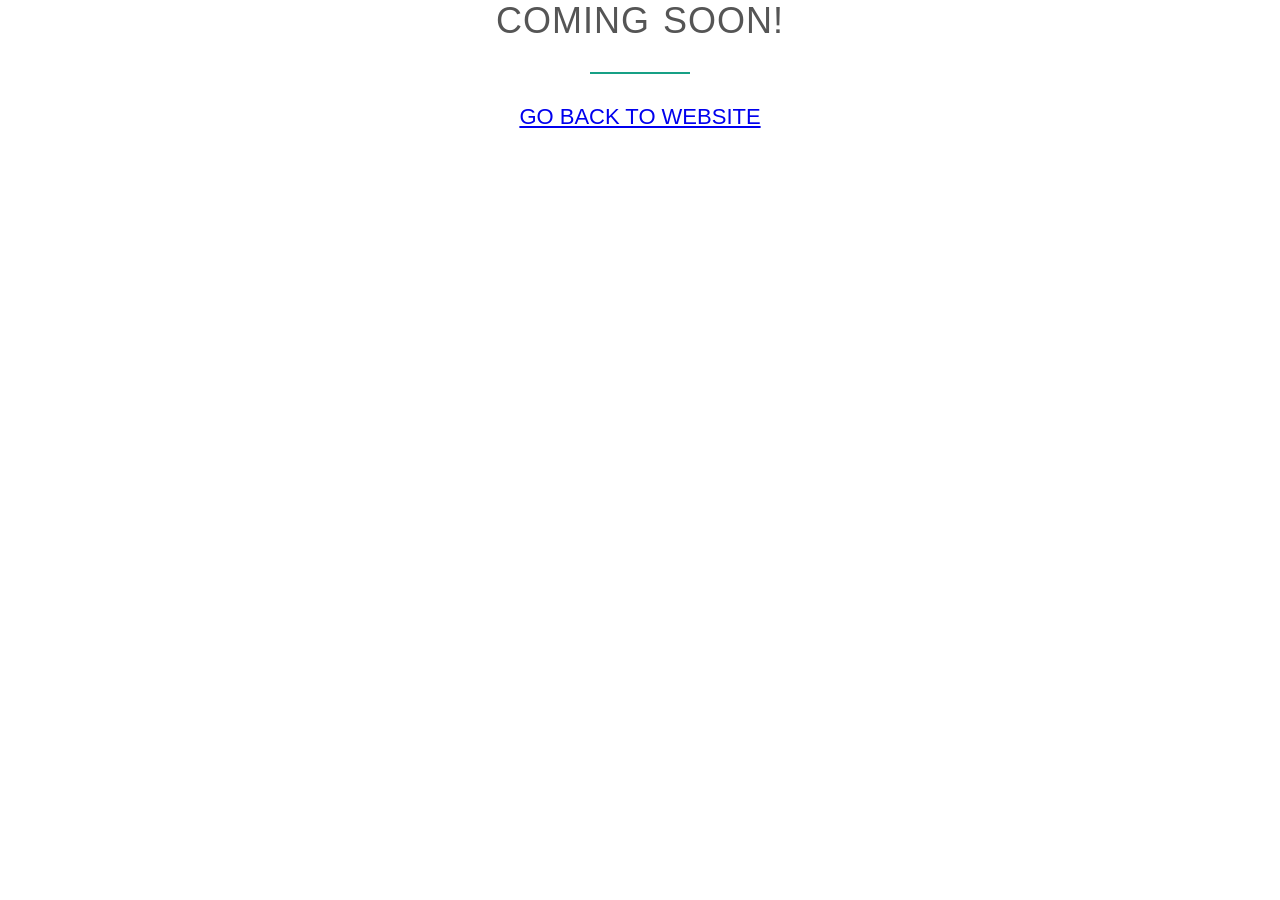
<file: blog.html>
<!DOCTYPE html>
<html lang="en">
<head>
    <meta charset="utf-8">
    <meta name="viewport" content="width=device-width, initial-scale=1.0">

    <title>Blog | Scott Hall's Club</title>
    <meta name="description" content="Scott Hall is a Software Development Professional, and this is his blog!!!">
    <meta name="author" content="Scott Hall">

    <!-- Icons -->
    <link rel="icon" href="resources/img/favicon.ico" sizes="any">
    <link rel="icon" type="image/png" sizes="32x32" href="resources/img/favicon-32x32.png">
    <link rel="icon" type="image/png" sizes="16x16" href="resources/img/favicon-16x16.png">
    <link rel="apple-touch-icon" sizes="120x120" href="resources/img/apple-touch-icon.png">
    <meta name="theme-color" content="#ffffff">

    <!-- Styles -->
    <!-- NOTE: this page deliberately does not load the Lato webfont, matching
         its previous behaviour (it falls back to Arial). Add the same <link>
         used in index.html if you want it to match the rest of the site. -->
    <link rel="stylesheet" href="resources/css/style.css?v=5">
</head>

<body>
    <main>
        <h2>Coming soon!</h2>
        <h3><a href="index.html">Go Back to website</a></h3>
    </main>
</body>
</html>
</file>
<file: resources/css/style.css>
/* Base */

* {
    margin: 0;
    box-sizing: border-box;
}

html,
body {
    background-color: #fff;
    color: #555;
    font-family: 'Lato', 'Arial', sans-serif;
    font-weight: 300;
    font-size: 20px;
    text-rendering: optimizeLegibility;
    overflow-x: hidden;
}

/* Layout */

.row {
    max-width: 1140px;
    margin: 0 auto;
}

section {
    padding: 80px 0;
}

.box {
    padding: 1%;
}

/* Four tiles per row (About Me, Where I've Been), two on phones. Flex keeps
   tiles of unequal height on a shared baseline, which grid.css's floats do not.
   4 x 23.8% + 3 x 1.6% gap = 100%. */
.tile-row {
    display: flex;
    flex-wrap: wrap;
    column-gap: 1.6%;
}

/* grid.css's .row clearfix would otherwise count as two flex items; both
   classes are needed to outweigh `.row:before` / `.row:after`. */
.row.tile-row::before,
.row.tile-row::after {
    display: none;
}

/* Shrink absorbs sub-pixel rounding on that exact 100%. */
.tile-row > .col {
    flex: 0 1 23.8%;
    float: none;
    margin-left: 0;
}

/* Headings */

h1 {
    margin-top: 0;
    margin-bottom: 20px;
    color: #fff;
    font-size: 240%;
    word-spacing: 4px;
    letter-spacing: 1px;
}

h2,
h3 {
    font-weight: 300;
    text-transform: uppercase;
}

h2 {
    font-size: 180%;
    word-spacing: 2px;
    letter-spacing: 1px;
    text-align: center;
    margin-bottom: 30px;
}

h2::after {
    display: block;
    height: 2px;
    background-color: #16a085;
    content: " ";
    width: 100px;
    margin: 30px auto 0;
}

h3 {
    font-size: 110%;
    margin-top: 5px;
    margin-bottom: 15px;
    text-align: center;
}

/* Header / hero */

header {
    background-image: linear-gradient(rgba(0, 0, 0, 0.5), rgba(0, 0, 0, 0.5)), url(img/pacific_sunset.jpg);
    background-size: cover;
    background-position: center;
    background-attachment: fixed;
    height: 100vh;
}

.hero-text-box {
    position: absolute;
    width: 1140px;
    top: 50%;
    left: 50%;
    transform: translate(-50%, -50%);
}

.scott {
    border-radius: 50%;
}

/* Main navigation */

.main-nav {
    float: right;
    list-style: none;
    margin-top: 55px;
}

.main-nav li {
    display: inline-block;
    margin-left: 40px;
}

.main-nav li a:link,
.main-nav li a:visited {
    padding: 8px 0;
    color: #fff;
    text-decoration: none;
    text-transform: uppercase;
    font-size: 90%;
    border-bottom: 2px solid transparent;
    transition: border-bottom 0.2s;
}

.main-nav li a:hover,
.main-nav li a:active {
    border-bottom: 2px solid #16a085;
}

.sh-logo {
    display: none;
    height: 50px;
    width: auto;
    float: left;
    margin: 5px 0;
}

/* Added to <nav> by script.js once the page scrolls past the hero. */
.sticky {
    position: fixed;
    top: 0;
    left: 0;
    width: 100%;
    background-color: rgba(255, 255, 255, 0.98);
    z-index: 9999;
}

.sticky .main-nav {
    margin-top: 18px;
}

.sticky .main-nav li a:link,
.sticky .main-nav li a:visited {
    padding: 16px 0;
    color: #555;
}

.sticky .sh-logo {
    display: block;
}

/* Buttons */

/* Cancels the trailing row's .btn bottom margin, which spaces the buttons
   once they wrap onto more than one line. */
.buttons {
    margin-bottom: -15px;
}

.btn:link,
.btn:visited,
input[type=submit] {
    display: inline-block;
    padding: 10px 30px;
    font-weight: 300;
    text-decoration: none;
    border-radius: 200px;
    margin-bottom: 15px;
    transition: background-color 0.2s, border 0.2s, color 0.2s;
}

.btn-full:link,
.btn-full:visited,
input[type=submit] {
    background-color: #e67e22;
    border: 1px solid #e67e22;
    color: #fff;
    margin-right: 15px;
}

.btn-ghost:link,
.btn-ghost:visited {
    border: 1px solid #e67e22;
    color: #e67e22;
}

.btn-github:link,
.btn-github:visited {
    background-color: #1668d9;
    border: 1px solid #1668d9;
    color: #fff;
    margin-right: 15px;
}

.btn:hover,
.btn:active,
input[type=submit]:hover,
input[type=submit]:active {
    background-color: #cf6d17;
}

.btn-full:hover,
.btn-full:active {
    border: 1px solid #cf6d17;
}

.btn-ghost:hover,
.btn-ghost:active {
    border: 1px solid #cf6d17;
    color: #fff;
}

.btn-github:hover,
.btn-github:active {
    background-color: #1257b8;
    border: 1px solid #1257b8;
}

/* About me */

.icons {
    width: auto;
    display: block;
    margin-left: auto;
    margin-right: auto;
}

.long-copy {
    text-align: center;
}

/* Where I've been */

.where {
    background-color: #f4f4f4;
}

.where-pics {
    width: 100%;
    height: auto;
    aspect-ratio: 4 / 3;
    object-fit: cover;
    margin-bottom: 20px;
    display: block;
}

/* Favorite games */

.games {
    background-image: linear-gradient(rgba(255, 255, 255, 0.9), rgba(255, 255, 255, 0.9)), url(img/mario-bg.jpg);
    background-size: cover;
    background-position: center;
    background-attachment: fixed;
    height: 100%;
    color: #000;
}

.number {
    color: #16a085;
    border: 2px solid #16a085;
    display: inline-block;
    border-radius: 50%;
    text-align: center;
    height: 55px;
    width: 55px;
    padding: 5px;
    float: left;
    font-size: 150%;
    margin-right: 25px;
}

.gamebox img {
    height: 175px;
    width: auto;
}

/* Footer */

footer {
    background-color: #333;
    font-size: 80%;
}

.footer-nav {
    list-style: none;
    float: left;
}

.social-links {
    list-style: none;
    float: right;
}

.footer-nav li,
.social-links li {
    display: inline-block;
    margin-right: 20px;
}

.footer-nav li a:link,
.footer-nav li a:visited,
.social-links li a:link,
.social-links li a:visited {
    text-decoration: none;
    border: 0;
    color: #888;
}

.footer-nav li a:hover,
.footer-nav li a:active {
    color: #ddd;
}

.social-icon {
    width: 1em;
    height: 1em;
    display: inline-block;
    vertical-align: baseline;
    fill: currentColor;
}

footer p {
    color: #888;
    text-align: right;
}

/* Scroll reveal */

/* Hidden until script.js adds .animated plus a fade class from animations.css
   as the element scrolls into view. */
.js-1,
.js-2 {
    opacity: 0;
    animation-duration: 1s;
}
</file>
